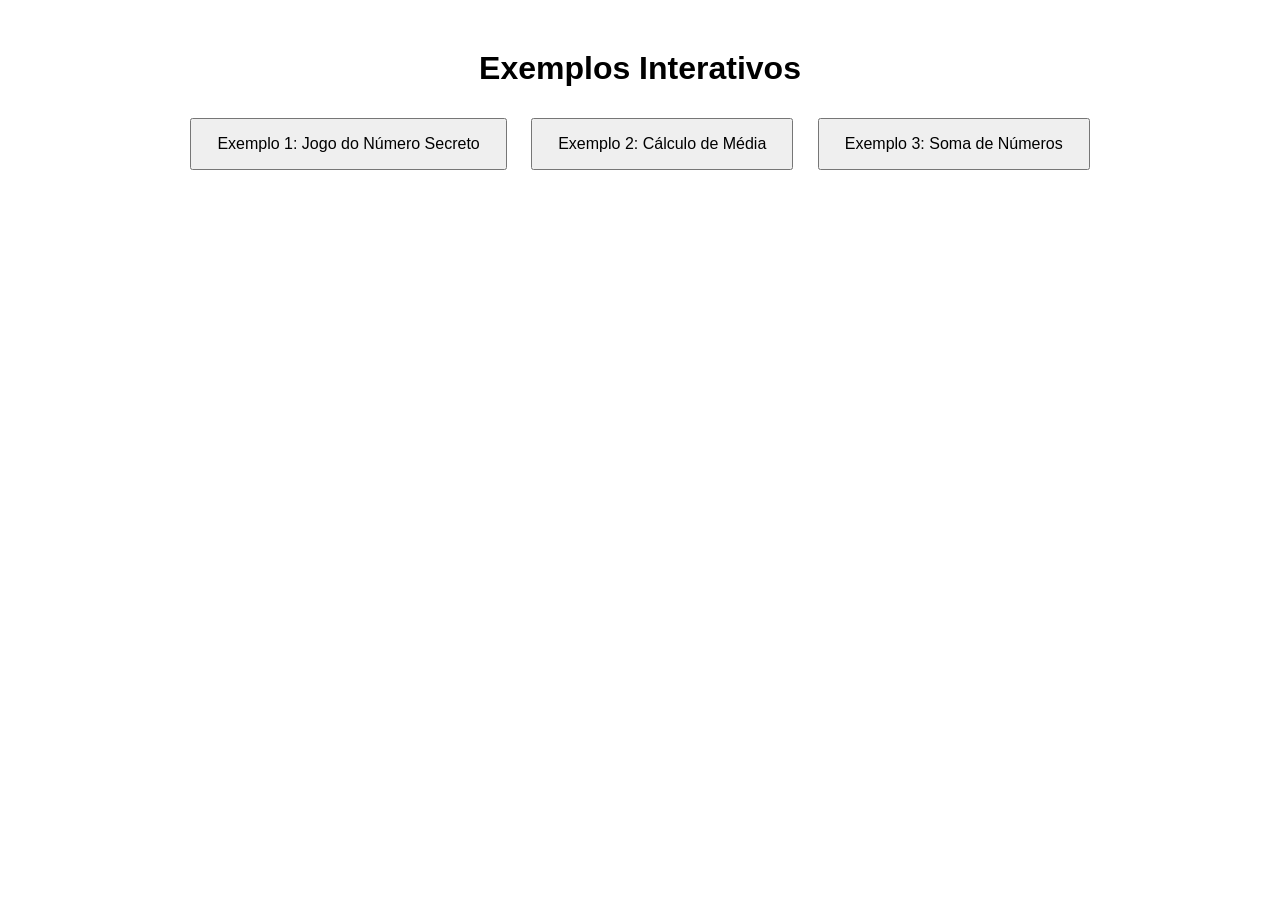
<file: index.html>
<!DOCTYPE html>
<html lang="pt-BR">
<head>
  <meta charset="UTF-8">
  <title>Aplicação com Botões e JavaScript</title>
  <style>
    body {
      font-family: Arial, sans-serif;
      text-align: center;
      margin-top: 50px;
    }
    button {
      margin: 10px;
      padding: 15px 25px;
      font-size: 16px;
    }
  </style>
</head>
<body>
  <h1>Exemplos Interativos</h1>

  <button onclick="jogoNumeroSecreto()">Exemplo 1: Jogo do Número Secreto</button>
  <button onclick="calculoMedia()">Exemplo 2: Cálculo de Média</button>
  <button onclick="somaNumeros()">Exemplo 3: Soma de Números</button>

  <!-- Importando o JavaScript externo -->
  <script src="script.js"></script>
</body>
</html>
</file>
